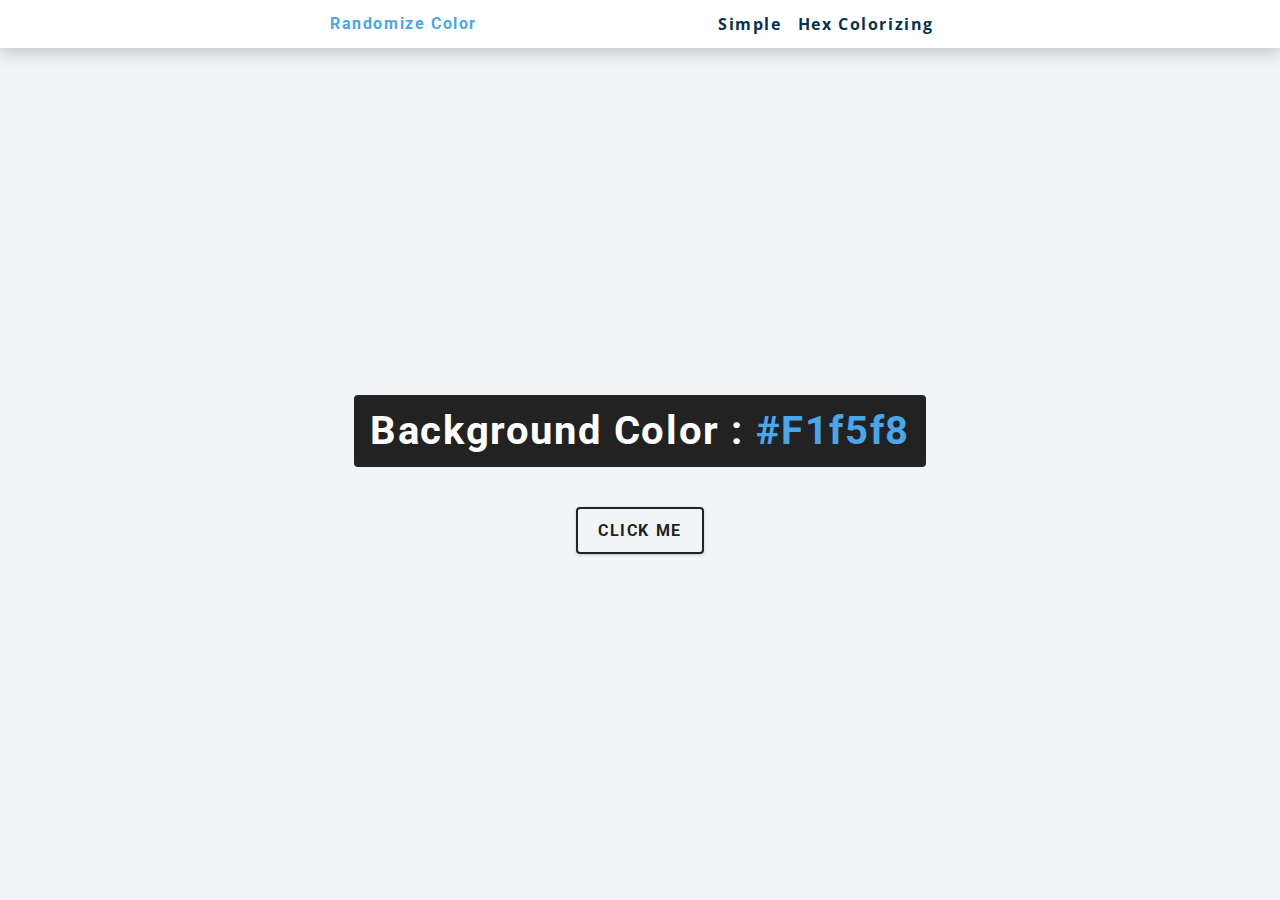
<file: color_randomizer/index.html>
<!DOCTYPE html>
<html lang="en">
<head>
    <meta charset="UTF-8">
    <meta http-equiv="X-UA-Compatible" content="IE=edge">
    <meta name="viewport" content="width=device-width, initial-scale=1.0">
    <link rel="stylesheet" href="style.css">
    <title>Random the color</title>
</head>
<body>
    <nav>
        <div class="nav-center">
            <h4>randomize color</h4>
            <ul class="nav-links">
                <li>
                    <a href="index.html">simple</a>
                </li>
                <li>
                    <a href="hex.html">hex colorizing</a>
                </li>
            </ul>
        </div>
    </nav>
    <main>
        <div class="container">
            <h2>
                background color : 
                <span class="color">
                    #f1f5f8
                </span>
            </h2>
            <button class="btn btn-hero" id="btn">
                click me
            </button>
        </div>
    </main>
    <script src="index.js"></script>
</body>
</html>
</file>
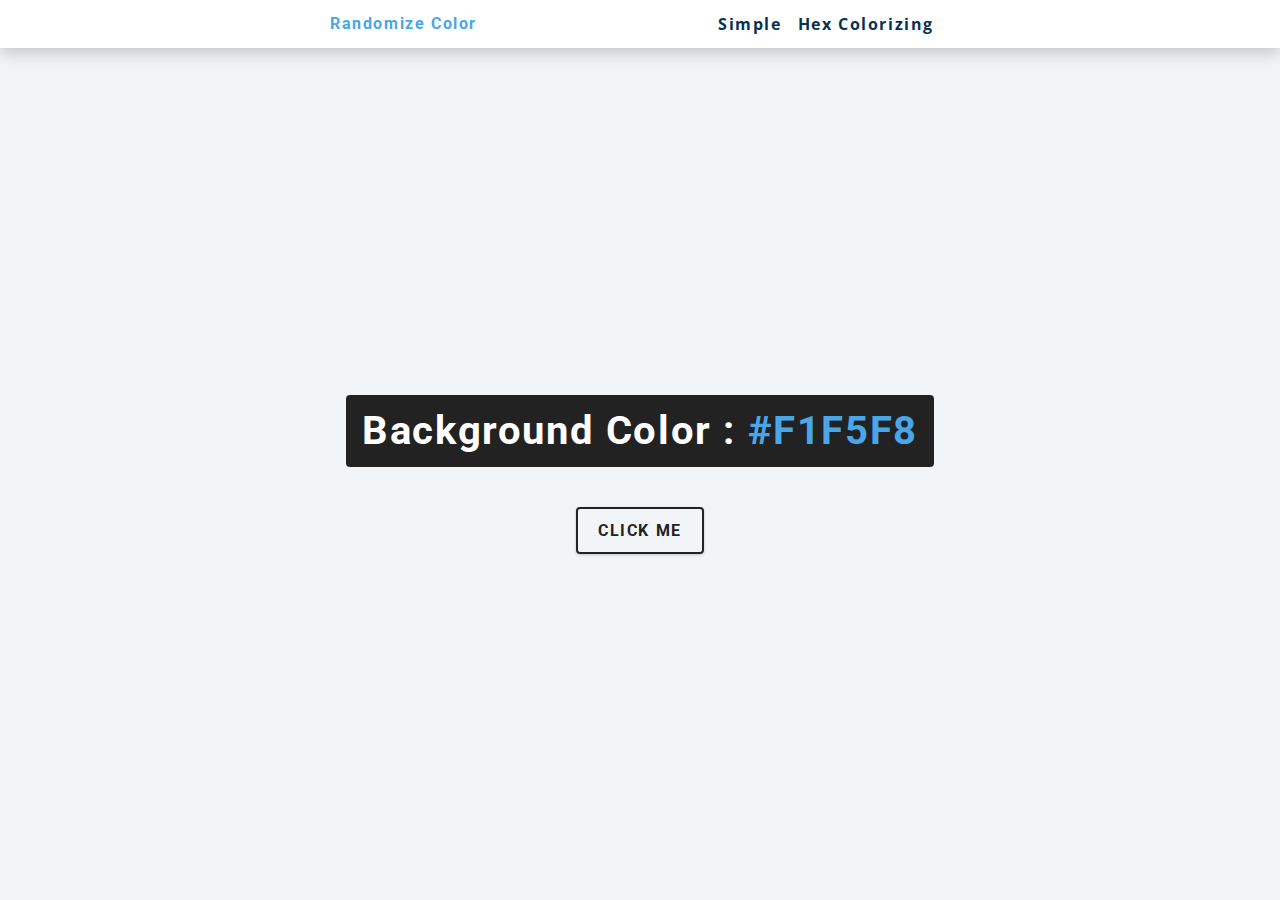
<file: color_randomizer/hex.html>
<!DOCTYPE html>
<html lang="en">

<head>
    <meta charset="UTF-8">
    <meta http-equiv="X-UA-Compatible" content="IE=edge">
    <meta name="viewport" content="width=device-width, initial-scale=1.0">
    <link rel="stylesheet" href="style.css">
    <title>Random the color</title>
</head>

<body>
    <nav>
        <div class="nav-center">
            <h4>randomize color</h4>
            <ul class="nav-links">
                <li>
                    <a href="index.html">simple</a>
                </li>
                <li>
                    <a href="hex.html">hex colorizing</a>
                </li>
            </ul>
        </div>
    </nav>
    <main>
        <div class="container">
            <h2>
                background color :
                <span class="color">
                    #f1F5F8
                </span>
            </h2>
            <button class="btn btn-hero" id="btn">
                click me
            </button>
        </div>
    </main>
    <script src="hex.js"></script>
</body>

</html>
</file>
<file: color_randomizer/style.css>
@import url("https://fonts.googleapis.com/css?family=Open+Sans|Roboto:400,700&display=swap");

/*
=============== 
Variables
===============
*/

:root {
    /* dark shades of primary color*/
    --clr-primary-1: hsl(205, 86%, 17%);
    --clr-primary-2: hsl(205, 77%, 27%);
    --clr-primary-3: hsl(205, 72%, 37%);
    --clr-primary-4: hsl(205, 63%, 48%);
    /* primary/main color */
    --clr-primary-5: hsl(205, 78%, 60%);
    /* lighter shades of primary color */
    --clr-primary-6: hsl(205, 89%, 70%);
    --clr-primary-7: hsl(205, 90%, 76%);
    --clr-primary-8: hsl(205, 86%, 81%);
    --clr-primary-9: hsl(205, 90%, 88%);
    --clr-primary-10: hsl(205, 100%, 96%);
    /* darkest grey - used for headings */
    --clr-grey-1: hsl(209, 61%, 16%);
    --clr-grey-2: hsl(211, 39%, 23%);
    --clr-grey-3: hsl(209, 34%, 30%);
    --clr-grey-4: hsl(209, 28%, 39%);
    /* grey used for paragraphs */
    --clr-grey-5: hsl(210, 22%, 49%);
    --clr-grey-6: hsl(209, 23%, 60%);
    --clr-grey-7: hsl(211, 27%, 70%);
    --clr-grey-8: hsl(210, 31%, 80%);
    --clr-grey-9: hsl(212, 33%, 89%);
    --clr-grey-10: hsl(210, 36%, 96%);
    --clr-white: #fff;
    --clr-red-dark: hsl(360, 67%, 44%);
    --clr-red-light: hsl(360, 71%, 66%);
    --clr-green-dark: hsl(125, 67%, 44%);
    --clr-green-light: hsl(125, 71%, 66%);
    --clr-black: #222;
    --ff-primary: "Roboto", sans-serif;
    --ff-secondary: "Open Sans", sans-serif;
    --transition: all 0.3s linear;
    --spacing: 0.1rem;
    --radius: 0.25rem;
    --light-shadow: 0 5px 15px rgba(0, 0, 0, 0.1);
    --dark-shadow: 0 5px 15px rgba(0, 0, 0, 0.2);
    --max-width: 1170px;
    --fixed-width: 620px;
}

/*
=============== 
Global Styles
===============
*/

*,
::after,
::before {
    margin: 0;
    padding: 0;
    box-sizing: border-box;
}

body {
    font-family: var(--ff-secondary);
    background: var(--clr-grey-10);
    color: var(--clr-grey-1);
    line-height: 1.5;
    font-size: 0.875rem;
}

ul {
    list-style-type: none;
}

a {
    text-decoration: none;
}

h1,
h2,
h3,
h4 {
    letter-spacing: var(--spacing);
    text-transform: capitalize;
    line-height: 1.25;
    margin-bottom: 0.75rem;
    font-family: var(--ff-primary);
}

h1 {
    font-size: 3rem;
}

h2 {
    font-size: 2rem;
}

h3 {
    font-size: 1.25rem;
}

h4 {
    font-size: 0.875rem;
}

p {
    margin-bottom: 1.25rem;
    color: var(--clr-grey-5);
}

@media screen and (min-width: 800px) {
    h1 {
        font-size: 4rem;
    }

    h2 {
        font-size: 2.5rem;
    }

    h3 {
        font-size: 1.75rem;
    }

    h4 {
        font-size: 1rem;
    }

    body {
        font-size: 1rem;
    }

    h1,
    h2,
    h3,
    h4 {
        line-height: 1;
    }
}

/*  global classes */

/* section */
.section {
    padding: 5rem 0;
}

.section-center {
    width: 90vw;
    margin: 0 auto;
    max-width: 1170px;
}

@media screen and (min-width: 992px) {
    .section-center {
        width: 95vw;
    }
}

main {
    min-height: 100vh;
    display: grid;
    place-items: center;
}

/*
=============== 
Nav
===============
*/
nav {
    background: var(--clr-white);
    height: 3rem;
    display: grid;
    align-items: center;
    box-shadow: var(--dark-shadow);
}

.nav-center {
    width: 90vw;
    max-width: var(--fixed-width);
    margin: 0 auto;
    display: flex;
    align-items: center;
    justify-content: space-between;
}

.nav-center h4 {
    margin-bottom: 0;
    color: var(--clr-primary-5);
}

.nav-links {
    display: flex;
}

nav a {
    text-transform: capitalize;
    font-weight: 700;
    font-size: 1rem;
    color: var(--clr-primary-1);
    letter-spacing: var(--spacing);
    margin-right: 1rem;
}

nav a:hover {
    color: var(--clr-primary-5);
}

/*
=============== 
Container
===============
*/
main {
    min-height: calc(100vh - 3rem);
    display: grid;
    place-items: center;
}

.container {
    text-align: center;
}

.container h2 {
    background: var(--clr-black);
    color: var(--clr-white);
    padding: 1rem;
    border-radius: var(--radius);
    margin-bottom: 2.5rem;
}

.color {
    color: var(--clr-primary-5);
}

.btn-hero {
    font-family: var(--ff-primary);
    text-transform: uppercase;
    background: transparent;
    color: var(--clr-black);
    letter-spacing: var(--spacing);
    display: inline-block;
    font-weight: 700;
    transition: var(--transition);
    border: 2px solid var(--clr-black);
    cursor: pointer;
    box-shadow: 0 1px 3px rgba(0, 0, 0, 0.2);
    border-radius: var(--radius);
    font-size: 1rem;
    padding: 0.75rem 1.25rem;
}

.btn-hero:hover {
    color: var(--clr-white);
    background: var(--clr-black);
}
</file>
